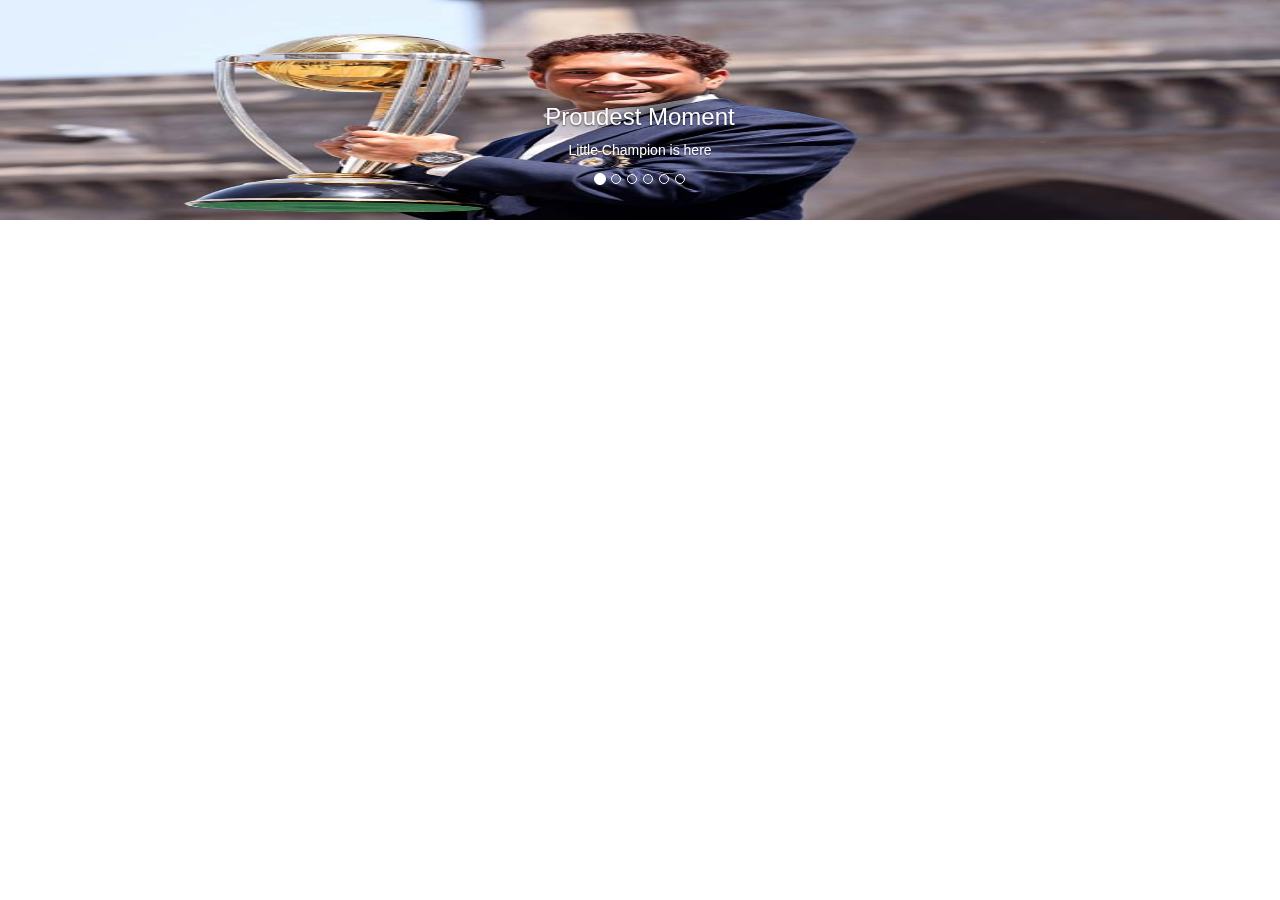
<file: Sachin/caurosel2.html>
<!DOCTYPE html>
<html lang="en" style="overflow:hidden">
<head>
  
  <meta charset="utf-8">
  <meta name="viewport" content="width=device-width, initial-scale=1">
  <link rel="stylesheet" href="../bootstrap/css/bootstrap.min.css">
  <script src="../jquery/jquery.min.js"></script>
  <script src="../bootstrap/js/bootstrap.min.js"></script>
    
</head>
<body>

<div>
  
  <div id="myCarousel" class="carousel slide" data-ride="carousel">
    <!-- Indicators -->
    <ol class="carousel-indicators">
      <li data-target="#myCarousel" data-slide-to="0" class="active"></li>
      <li data-target="#myCarousel" data-slide-to="1"></li>
      <li data-target="#myCarousel" data-slide-to="2"></li>
      <li data-target="#myCarousel" data-slide-to="3"></li>
      <li data-target="#myCarousel" data-slide-to="4"></li>
      <li data-target="#myCarousel" data-slide-to="5"></li>
    </ol>

    <!-- Wrapper for slides -->
    <div class="carousel-inner">

      <div class="item active">
        <img src="../images/Sachin/sachin1.jpg" alt="Los Angeles" style="width:100%;height:220px;">
        <div class="carousel-caption">
          <h3>Proudest Moment</h3>
          <p>Little Champion is here</p>
        </div>
      </div>

      <div class="item">
        <img src="../images/Sachin/sachin2.jpg" alt="Chicago" style="width:100%;height:220px;">
        <div class="carousel-caption">
          <h3>100th Hundred</h3>
          <p>Un breakable Records</p>
        </div>
      </div>
    
      <div class="item">
        <img src="../images/Sachin/sachin3.jpg" alt="New York" style="width:100%;height:220px;">
        <div class="carousel-caption">
          <h3>23 Year Wait</h3>
          <p>Team led him on their shoulders.</p>
        </div>
      </div>
        <div class="item">
        <img src="../images/Sachin/sachin4.jpg" alt="New York" style="width:100%;height:220px;">
        <div class="carousel-caption">
          <h3>Respect</h3>
          <p>Yuvraj respect to God</p>
        </div>
      </div>
        <div class="item">
        <img src="../images/Sachin/sachin5.jpg" alt="New York" style="width:100%;height:220px;">
        <div class="carousel-caption">
          <h3>The Master</h3>
          <p>Last walk to dressing room</p>
        </div>
      </div>
        <div class="item">
        <img src="../images/Sachin/sachin6.jpg" alt="New York" style="width:100%;height:220px;">
        <div class="carousel-caption">
          <h3>Final Match</h3>
          <p>Guard of honour to the Master </p>
        </div>
      </div>
        
  
    </div>

  </div>
</div>

</body>
</html>
</file>
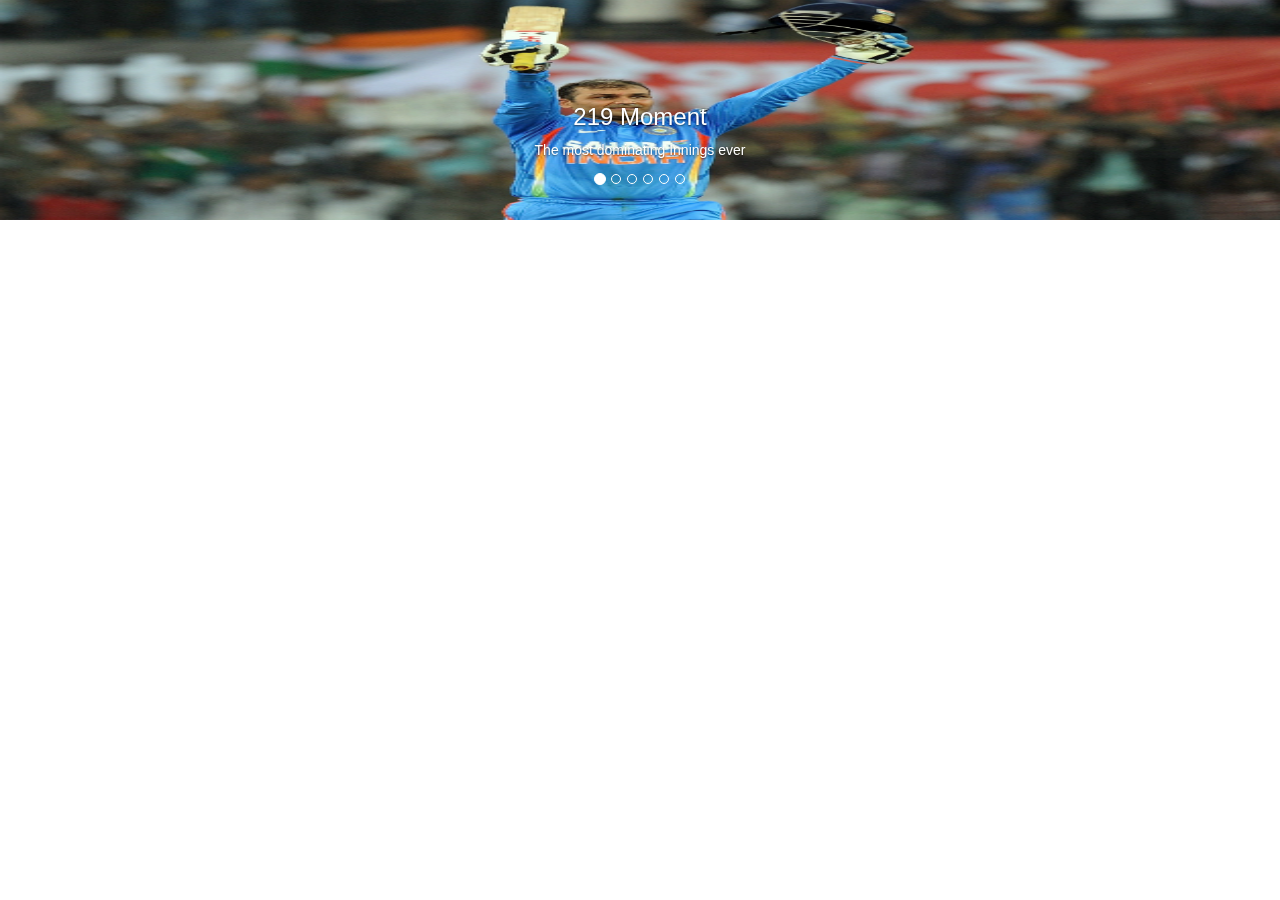
<file: Sehwag/caurosel1.html>
<!DOCTYPE html>
<html lang="en" style="overflow:hidden">
<head>
  
  <meta charset="utf-8">
  <meta name="viewport" content="width=device-width, initial-scale=1">
  <link rel="stylesheet" href="../bootstrap/css/bootstrap.min.css">
  <script src="../jquery/jquery.min.js"></script>
  <script src="../bootstrap/js/bootstrap.min.js"></script>
    
</head>
<body>

<div>
  
  <div id="myCarousel" class="carousel slide" data-ride="carousel">
    <!-- Indicators -->
    <ol class="carousel-indicators">
      <li data-target="#myCarousel" data-slide-to="0" class="active"></li>
      <li data-target="#myCarousel" data-slide-to="1"></li>
      <li data-target="#myCarousel" data-slide-to="2"></li>
      <li data-target="#myCarousel" data-slide-to="3"></li>
      <li data-target="#myCarousel" data-slide-to="4"></li>
      <li data-target="#myCarousel" data-slide-to="5"></li>
    </ol>

    <!-- Wrapper for slides -->
    <div class="carousel-inner">

      <div class="item active">
        <img src="../images/sehwag/viru1.jpg" alt="Los Angeles" style="width:100%;height:220px;">
        <div class="carousel-caption">
          <h3>219 Moment</h3>
          <p>The most dominating Innings ever</p>
        </div>
      </div>

      <div class="item">
        <img src="../images/sehwag/viru2.jpg" alt="Chicago" style="width:100%;height:220px;">
        <div class="carousel-caption">
          <h3>Favourite shot</h3>
          <p>Master of Square Cut</p>
        </div>
      </div>
    
      <div class="item">
        <img src="../images/sehwag/viru3.jpg" alt="New York" style="width:100%;height:220px;">
        <div class="carousel-caption">
          <h3>319 moment</h3>
          <p>2 triple centuries</p>
        </div>
      </div>
        <div class="item">
        <img src="../images/sehwag/viru4.jpg" alt="New York" style="width:100%;height:220px;">
        <div class="carousel-caption">
          <h3>bowlers black day</h3>
          <p>122 against chennai in Ipl</p>
        </div>
      </div>
        <div class="item">
        <img src="../images/sehwag/viru5.jpg" alt="New York" style="width:100%;height:220px;">
        <div class="carousel-caption">
          <h3>happy guy</h3>
          <p>enjoyed every moments </p>
        </div>
      </div>
        <div class="item">
        <img src="../images/sehwag/viru6.jpg" alt="New York" style="width:100%;height:220px;">
        <div class="carousel-caption">
          <h3>World Cup</h3>
          <p>proudest Moment</p>
        </div>
      </div>
        
  
    </div>

  </div>
</div>

</body>
</html>
</file>
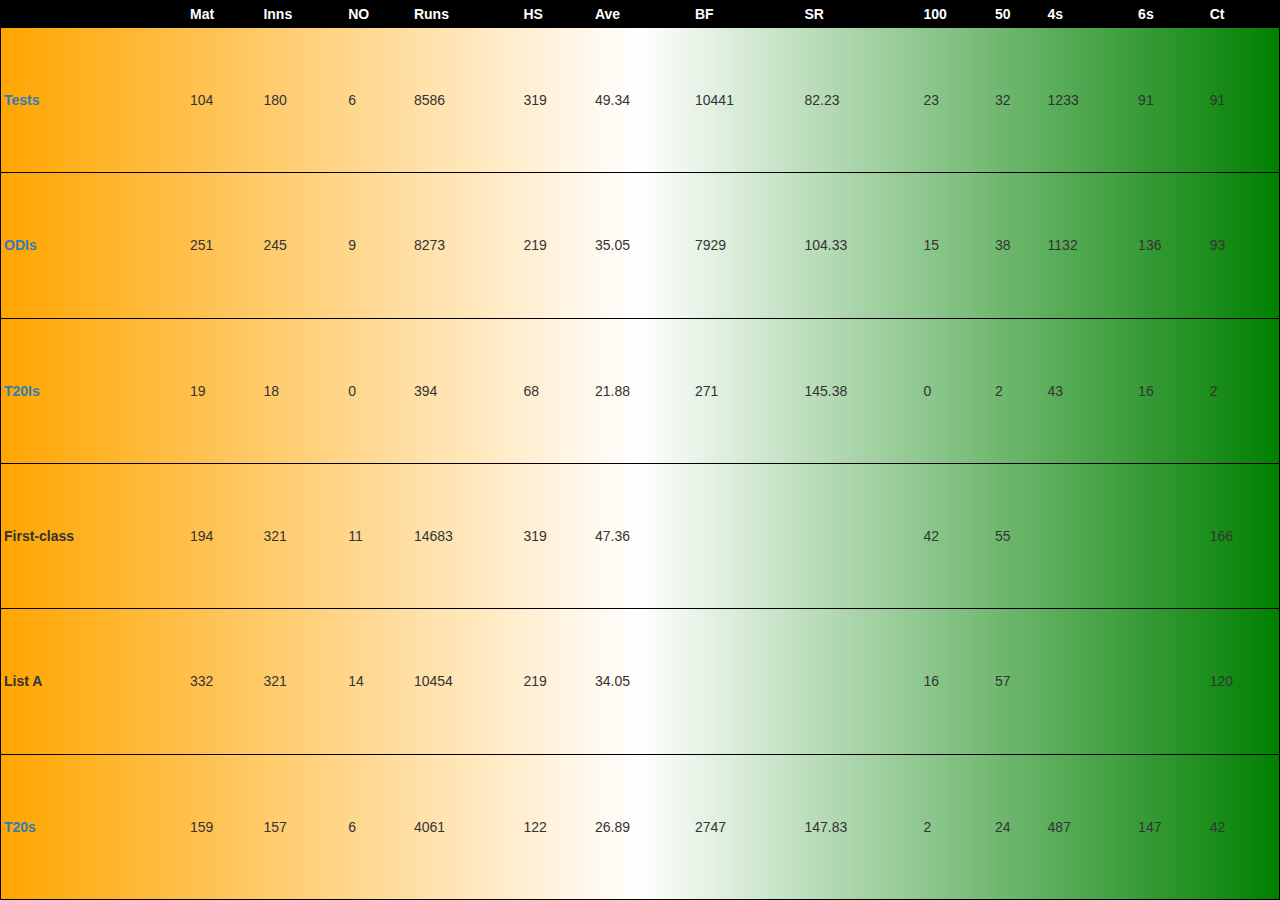
<file: Sehwag/sehwagbattingdata.html>
<!doctype html>
<html>
    <head>
        <meta charset="UTF-8">
        <meta name="viewport" content="width=device-width, initial-scale=1.0">
        <!--<title>CricketMania</title>
        <link rel="icon" type="images/png" href="images/indian.png" sizes="16x16">-->
        <link rel="stylesheet" type="text/css" href="../bootstrap/css/bootstrap.min.css">
        <script src="../bootstrap/js/bootstrap.min.js" type="text/javascript"></script>
        <script src="../jquery/jquery.min.js"></script>
        <link rel="stylesheet" type="text/css" href="../css/mystyle.css">
        <script src="../script/myscript.js"></script>
    </head>
    <body>
        <table class="engineTable">
<thead>
 
  <th title="class name" class="left" nowrap="nowrap"><b></b></th>
  <th title="matches played" nowrap="nowrap">Mat</th>
  <th title="innings batted" nowrap="nowrap">Inns</th>
  <th title="not outs" nowrap="nowrap">NO</th>
  <th title="runs scored" nowrap="nowrap">Runs</th>
  <th title="highest inns score" class="padAst" nowrap="nowrap">HS</th>
  <th title="batting average" nowrap="nowrap">Ave</th>
  <th title="balls faced" nowrap="nowrap">BF</th>
  <th title="batting strike rate" nowrap="nowrap">SR</th>
  <th title="hundreds scored" nowrap="nowrap">100</th>
  <th title="fifties scored" nowrap="nowrap">50</th>
  <th title="boundary fours" nowrap="nowrap">4s</th>
  <th title="boundary sixes" nowrap="nowrap">6s</th>
  <th title="catches taken" nowrap="nowrap">Ct</th>
  
 
</thead>
<tbody>
                 <tr class="data1" data-days="735297">
					<td class="left" title='Insights on test' nowrap="nowrap"><a href="#"><span><b>Tests</b> </span></a></td>
					<td nowrap="nowrap">104</td>
					<td nowrap="nowrap">180</td>
					<td nowrap="nowrap">6</td>
					<td nowrap="nowrap">8586</td>
					<td class="padAst" nowrap="nowrap">319</td>
					<td nowrap="nowrap">49.34</td>
					<td nowrap="nowrap">10441</td>
					<td nowrap="nowrap">82.23</td>
					<td nowrap="nowrap">23</td>
					<td nowrap="nowrap">32</td>
					<td nowrap="nowrap">1233</td>
					<td nowrap="nowrap">91</td>
					<td nowrap="nowrap">91</td>
					
				 </tr>
                 <tr class="data1" data-days="735236">
					<td class="left" title='Insights on odi' nowrap="nowrap"><a href="#"><span><b>ODIs</b></span></a></td>
					<td nowrap="nowrap">251</td>
					<td nowrap="nowrap">245</td>
					<td nowrap="nowrap">9</td>
					<td nowrap="nowrap">8273</td>
					<td class="padAst" nowrap="nowrap">
						  219
					</td>
					<td nowrap="nowrap">
						  35.05
					</td>
					<td nowrap="nowrap">
						  7929
					</td>
					<td nowrap="nowrap">
						  104.33
					</td>
					<td nowrap="nowrap">
						  15
					</td>
					<td nowrap="nowrap">
						  38
					</td>
					<td nowrap="nowrap">
						  1132
					</td>
					<td nowrap="nowrap">
						  136
					</td>
					<td nowrap="nowrap">
						  93
					</td>
					
				 </tr>
                 <tr class="data1" data-days="735143">
					<td class="left" title='Insights on t20i' nowrap="nowrap">
						  <a href="#"><span><b>T20Is</b></span></a>
					</td>
									<td nowrap="nowrap">
						  19
					</td>
									<td nowrap="nowrap">
						  18
					</td>
									<td nowrap="nowrap">
						  0
					</td>
									<td nowrap="nowrap">
						  394
					</td>
									<td class="padAst" nowrap="nowrap">
						  68
					</td>
									<td nowrap="nowrap">
						  21.88
					</td>
									<td nowrap="nowrap">
						  271
					</td>
									<td nowrap="nowrap">
						  145.38
					</td>
									<td nowrap="nowrap">
						  0
					</td>
									<td nowrap="nowrap">
						  2
					</td>
									<td nowrap="nowrap">
						  43
					</td>
									<td nowrap="nowrap">
						  16
					</td>
									<td nowrap="nowrap">
						  2
					</td>
									
				 </tr>
                 <tr class="data1" data-days="736293">
					<td class="left" title='Insights on fc' nowrap="nowrap"><b>First-class</b></td>
					<td nowrap="nowrap">194</td>
					<td nowrap="nowrap">321</td>
					<td nowrap="nowrap">11</td>
					<td nowrap="nowrap">14683</td>
					<td class="padAst" nowrap="nowrap">319</td>
					<td nowrap="nowrap">47.36</td>
                    <td nowrap="nowrap"></td>
					<td nowrap="nowrap"></td>
					<td nowrap="nowrap">42</td>
					<td nowrap="nowrap">55</td>
					<td nowrap="nowrap"></td>
					<td nowrap="nowrap"></td>
					<td nowrap="nowrap">166</td>
					
				 </tr>
                 <tr class="data1" data-days="735921">
					<td class="left" title='Insights on la' nowrap="nowrap"><b>List A</b></td>
					<td nowrap="nowrap">332</td>
					<td nowrap="nowrap">321</td>
					<td nowrap="nowrap">14</td>
					<td nowrap="nowrap">10454</td>
					<td class="padAst" nowrap="nowrap">219</td>
					<td nowrap="nowrap">34.05</td>
					<td nowrap="nowrap"></td>
					<td nowrap="nowrap"></td>
					<td nowrap="nowrap">16</td>
					<td nowrap="nowrap">57</td>
					<td nowrap="nowrap"></td>
					<td nowrap="nowrap"></td>
					<td nowrap="nowrap">120</td>
					
                 </tr>
                 <tr class="data1" data-days="736334">
					<td class="left" title='Insights on t20' nowrap="nowrap"><a href="#"><span><b>T20s</b></span></a></td>
					<td nowrap="nowrap">159</td>
					<td nowrap="nowrap">157</td>
					<td nowrap="nowrap">6</td>
					<td nowrap="nowrap">4061</td>
					<td class="padAst" nowrap="nowrap">122</td>
					<td nowrap="nowrap">26.89</td>
					<td nowrap="nowrap">2747</td>
					<td nowrap="nowrap">147.83</td>
					<td nowrap="nowrap">2</td>
					<td nowrap="nowrap">24</td>
					<td nowrap="nowrap">487</td>
					<td nowrap="nowrap">147</td>
					<td nowrap="nowrap">42</td>
					
				 </tr>
</tbody>
        </table>
    </body>
</html>
</file>
<file: css/mystyle.css>
.bodyMain
{
    background: -webkit-linear-gradient(left, orange,white,green); /* For Safari 5.1 to 6.0 */
    background: -o-linear-gradient(left, orange,white,green); /* For Opera 11.1 to 12.0 */
    background: -moz-linear-gradient(left, orange,white,green); /* For Fx 3.6 to 15 */
    background: linear-gradient(to right,orange,white,green); /* Standard syntax (must be last) */
    padding: 1px;
    margin: 0px;
    width: 100%;
    height: 100%;
    position: absolute;
    
}
#partimg
{
    width:100%;
    height:100%;
    float: left;
    position: absolute;
    left: 100%;
    
}
.sepimg
{
    width: 100%;
    height: 100%;
    max-width: 100%;
    max-height: 100%;
}
#sehwag
{
    background: -webkit-linear-gradient(left, orange,white,green); /* For Safari 5.1 to 6.0 */
    background: -o-linear-gradient(left, orange,white,green); /* For Opera 11.1 to 12.0 */
    background: -moz-linear-gradient(left, orange,white,green); /* For Fx 3.6 to 15 */
    background: linear-gradient(to right,orange,white,green); /* Standard syntax (must be last) */
    width:100%;
    height:100%;
    float: left;
    position: absolute;
    left: 200%;
    
}
#partimg1
{
    width:100%;
    height:100%;
    float: left;
    position: absolute;
    left: 300%;
    
}
#sachin
{
    background: -webkit-linear-gradient(left, orange,white,green); /* For Safari 5.1 to 6.0 */
    background: -o-linear-gradient(left, orange,white,green); /* For Opera 11.1 to 12.0 */
    background: -moz-linear-gradient(left, orange,white,green); /* For Fx 3.6 to 15 */
    background: linear-gradient(to right,orange,white,green); /* Standard syntax (must be last) */
    width:100%;
    height:100%;
    float: left;
    position: absolute;
    left: 400%;
}

html,body{
    height: 100%;
    padding: 0px;
    width: 100%;
    
    
  }

h1
{
    margin: 2%;
    color:white;
    text-shadow: 3px 4px 3px red;
      
}

.players
{
    width: 160px;
    height:160px;
    max-width: 50%;
    max-height: 50%;
}
#playleft
{
    float: left;
    margin-top: 1%;
}
#playright
{
    float: right;
    margin-top: 1%;
    border-radius: 80px;
}
.partn
{
    height: 68%;
}
.central
{
    margin-top: 9%;
}
.element{
    -webkit-animation: 7s ease 0s normal forwards 1 fadein;
    animation: 7s ease 0s normal forwards 1 fadein;
}

@keyframes fadein{
    0% { opacity:0;text-shadow: 3px 4px 3px orange; }
    30% { opacity:0.2;text-shadow: 3px 4px 3px #acf441;}
    50% { opacity:0.5;text-shadow: 3px 4px 3px #92f441; }
    70% { opacity:0.7;text-shadow: 3px 4px 3px #59f442;}
    100% { opacity:1;text-shadow: 3px 4px 3px green;}
}
.footer {
   
    color: red;
    background: -webkit-linear-gradient(left, orange,white,green); /* For Safari 5.1 to 6.0 */
    background: -o-linear-gradient(left, orange,white,green); /* For Opera 11.1 to 12.0 */
    background: -moz-linear-gradient(left, orange,white,green); /* For Fx 3.6 to 15 */
    background: linear-gradient(to right,orange,white,green); /* Standard syntax (must be last) */
    position: fixed;
    bottom: 0px;
    width: 100%;
}
.icons
{
    width: 28px;
    height: 28px;
}
.icondisp
{
    list-style-type: none;
    float: left;
    vertical-align: baseline;
}
.engineTable, tr
{
    border:1px solid black;
    
}
.engineTable
{
    
    background: -webkit-linear-gradient(left, orange,white,green); /* For Safari 5.1 to 6.0 */
    background: -o-linear-gradient(left, orange,white,green); /* For Opera 11.1 to 12.0 */
    background: -moz-linear-gradient(left, orange,white,green); /* For Fx 3.6 to 15 */
    background: linear-gradient(to right,orange,white,green); /* Standard syntax (must be last) */
   max-width: 100%;
    max-height: 100%;
    width:100%;
    height:100%;
}
th
{
    color: white;
    background-color: black;
}
td ,tr,th
{
    padding: 3px 3px 3px;
    
}
tr:hover
{
    background-color:lightblue;
}
.sehwagFrame
{
    max-width: 100%;
    max-height: 100%;
    width:100%;
    height:30%;
}
p
{
   font-size: 15px;
    margin: 0px;
    padding: 1px 5px 5px;
}
.viruimg
{
    border-radius: 10px;
    width: 100%;
    height: 100%;
}
.button {
    background-color: #f44336; /* Green */
    border: none;
    color: white;
    width:60px;
    text-align: center;
    text-decoration: none;
    display: inline-block;
    font-size: 12px;
    margin: 4px 2px;
    cursor: pointer;
    border-radius:10px;
}
.button:hover
{
background-color: #4CAF50;
box-shadow: 5px 5px 5px #888888;
}
</file>
